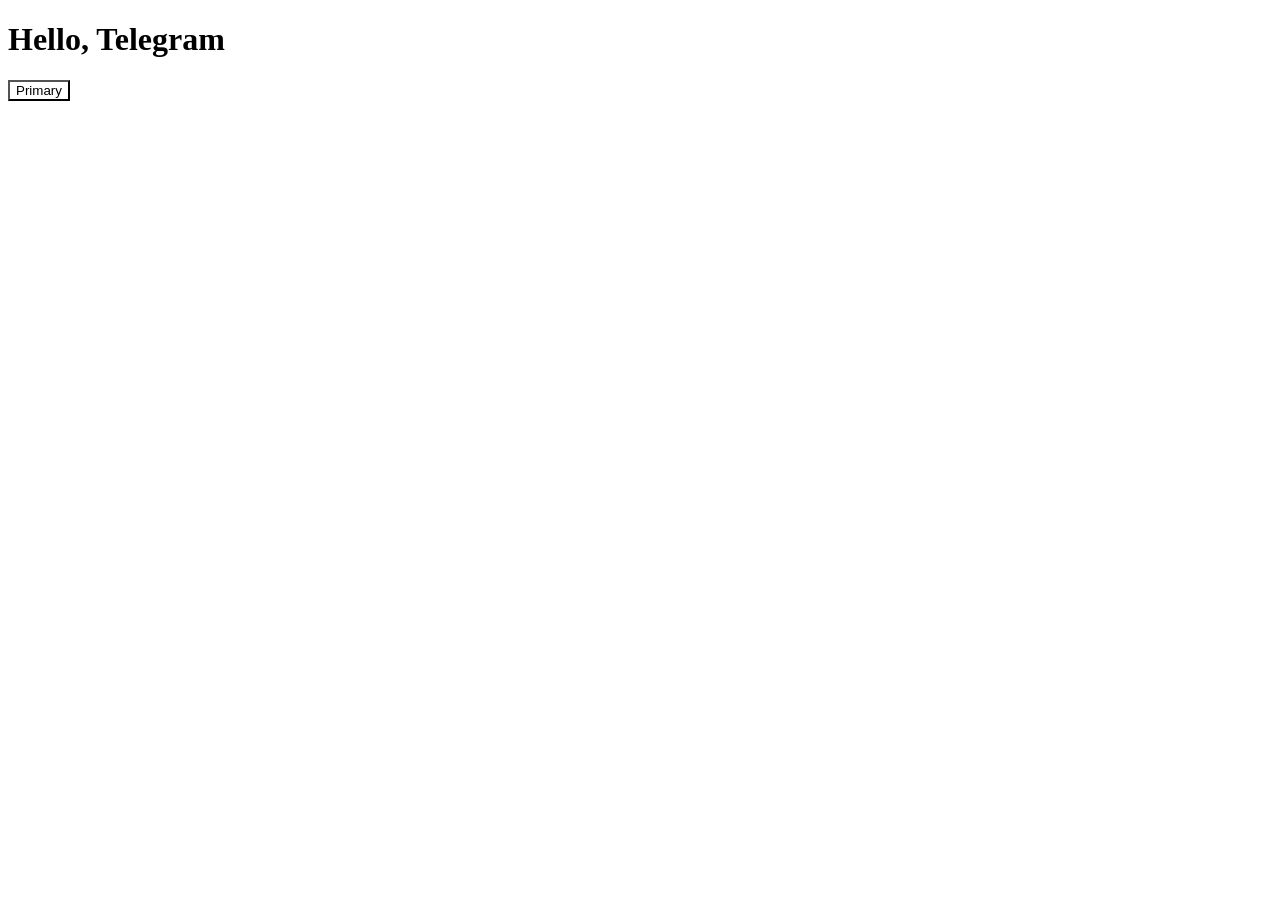
<file: index.html>
<!DOCTYPE html>
<html lang="en">
<head>
  <meta charset="UTF-8">
  <meta name="viewport" content="width=device-width, initial-scale=1.0">
  <meta http-equiv="X-UA-Compatible" content="ie=edge">
  <title>Document</title>
  <script src="https://telegram.org/js/telegram-web-app.js?62"></script>
  <link rel="stylesheet" href="./style.css">
</head>
<body>
 <h1>Hello, Telegram</h1>
 <button class="primaryBtn">Primary</button>
</body>
</html>
</file>
<file: style.css>
body {
  background-color: var(--tg-theme-bg-color);
  color: var(--tg-theme-text-color);
}

.primaryBtn{
  background-color: var(--tg-theme-button-color);
  color: var(--tg-theme-button-text-color);
}
</file>
